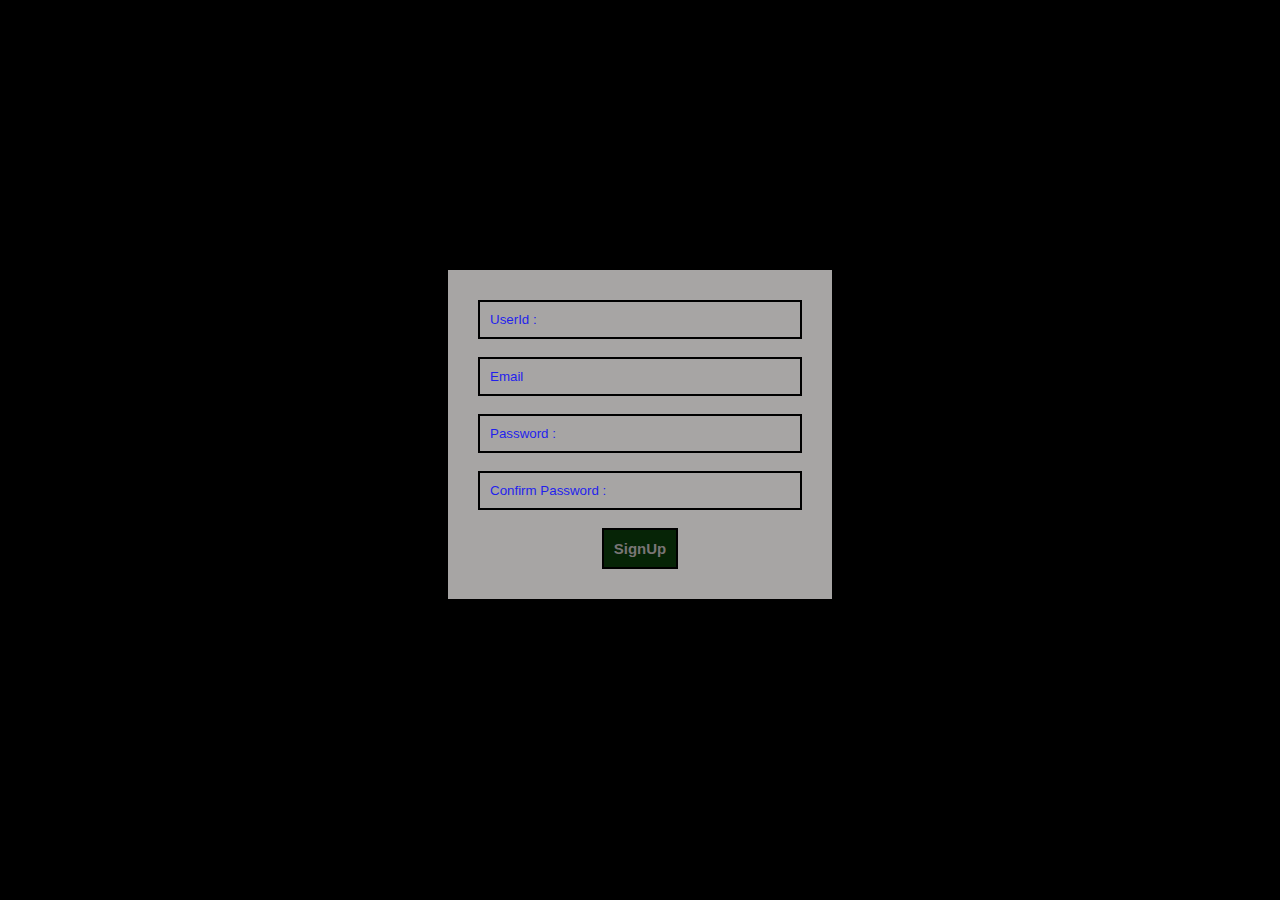
<file: index.html>
<!DOCTYPE html>
<html lang="en">
<head>
    <meta charset="UTF-8">
    <meta name="viewport" content="width=device-width, initial-scale=1.0">
    <title>Document</title>
    <link rel="stylesheet" href="styles.css">
</head>
<body>
    <form class="form" action="submit.html" onsubmit="return validate()">
        <input type="text" name="userid" id="userid" placeholder="UserId :">
        <span id="userid-error"></span><br><br>
        <input type="email" name="email" id="email" placeholder="Email">
        <span id="email-error"></span><br><br>
        <input type="password" name="password" id="password" placeholder="Password :">
        <span id="password-error"></span><br><br>
        <input type="password" name="confirm password" id="c-password" placeholder="Confirm Password :">
        <span id="c-password-error"></span><br><br>
        <button type="submit">SignUp</button>
    </form>

    <script src="script.js"></script>
</body>
</html>
</file>
<file: styles.css>
body{
    background-color: black;
}
.form{
    position: absolute;
    left: 50%;
    top: 30%;
    transform: translate(-50%);
    background-color: rgb(167, 165, 164);
    text-align: center;
    justify-content: center;
    padding: 30px;

}
.form input{
    width: 300px;
    padding: 10px;
    background-color: transparent;
    border: 2px solid black;
}
::placeholder{
    color: blue;
    opacity: 0.8;
}
form button{
    padding: 10px;
    background-color: rgb(6, 36, 6);
    border: 2px solid black;
    font-size: 15px;
    font-weight: 600;
    color: rgb(121, 117, 117);
}
.form span{
    color: red;
}
</file>
